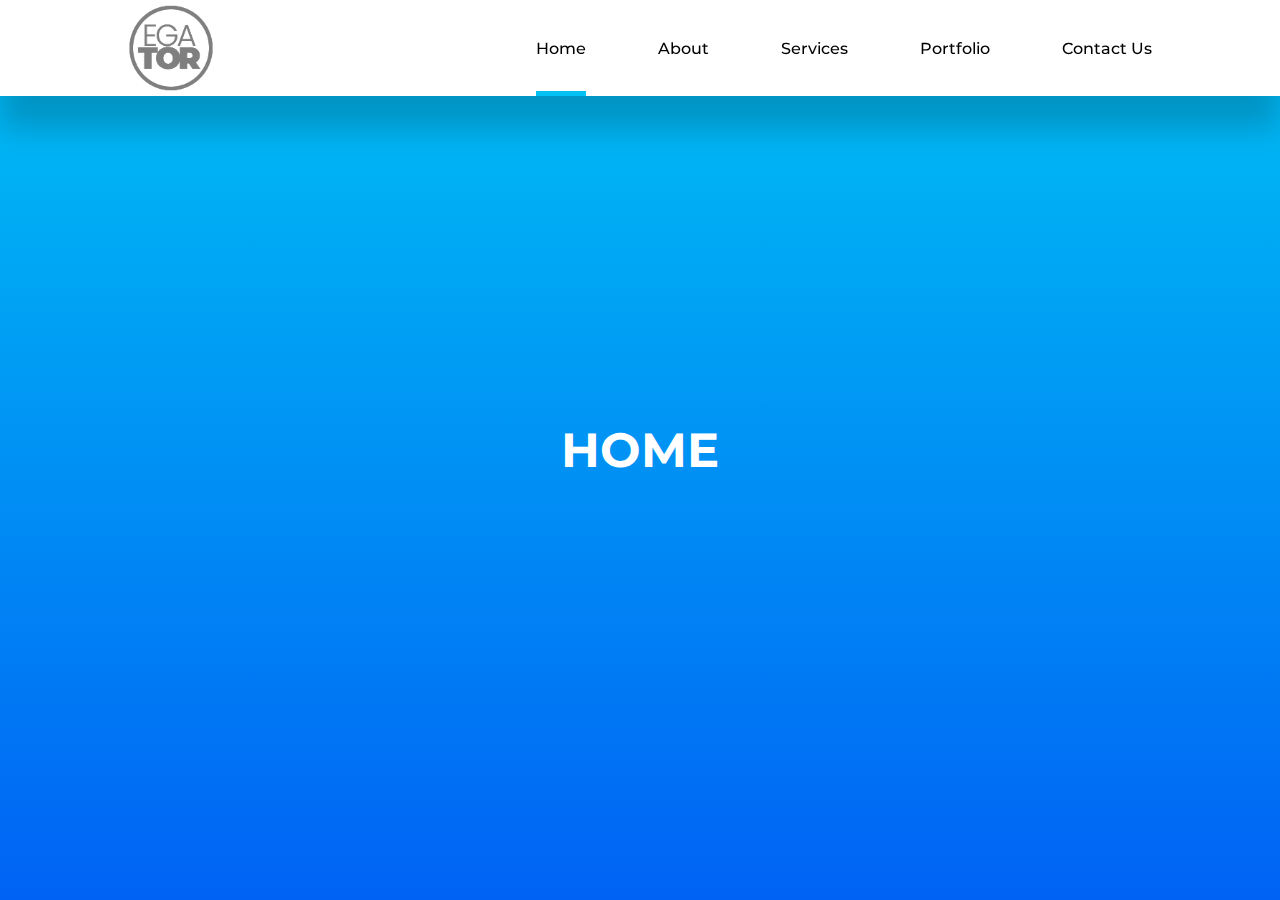
<file: index.html>
<!DOCTYPE html>
<html lang="en">
<head>
    <meta charset="UTF-8">
    <meta name="viewport" content="width=device-width, initial-scale=1.0">
    <title>Responsive Animated Nav Bar</title>
    <link rel="stylesheet" href="./style.css">
    <!-- ICONSCOUT CDN -->
    <link rel="stylesheet" href="https://unicons.iconscout.com/release/v4.0.0/css/line.css"/>
    <!-- GOOGLE FONTS -->
    <link href="https://fonts.googleapis.com/css2?family=Montserrat:wght@500;600;800;900&display=swap" rel="stylesheet">
</head>
<body>
    <nav>
        <div class="nav__container">
            <a href="index.html" class="nav__logo"><img src="./ASSETS/edited logo.png" alt="Logo"></a>
            <ul class="nav__links">
                <li><a href="index.html" class="active">Home</a></li>
                <li><a href="about.html">About</a></li>
                <li><a href="services.html">Services</a></li>
                <li><a href="portfolio.html">Portfolio</a></li>
                <li><a href="contact.html">Contact Us</a></li>
            </ul>
            <button class="nav__toggle-btn" id="nav__toggle-open"><i class="uil uil-bars"></i></button>
            <button class="nav__toggle-btn" id="nav__toggle-close"><i class="uil uil-multiply"></i></button>
        </div>
    </nav>

    <section>
        <h1>Home</h1>
    </section>

    <script src="./main.js"></script>
</body>
</html>
</file>
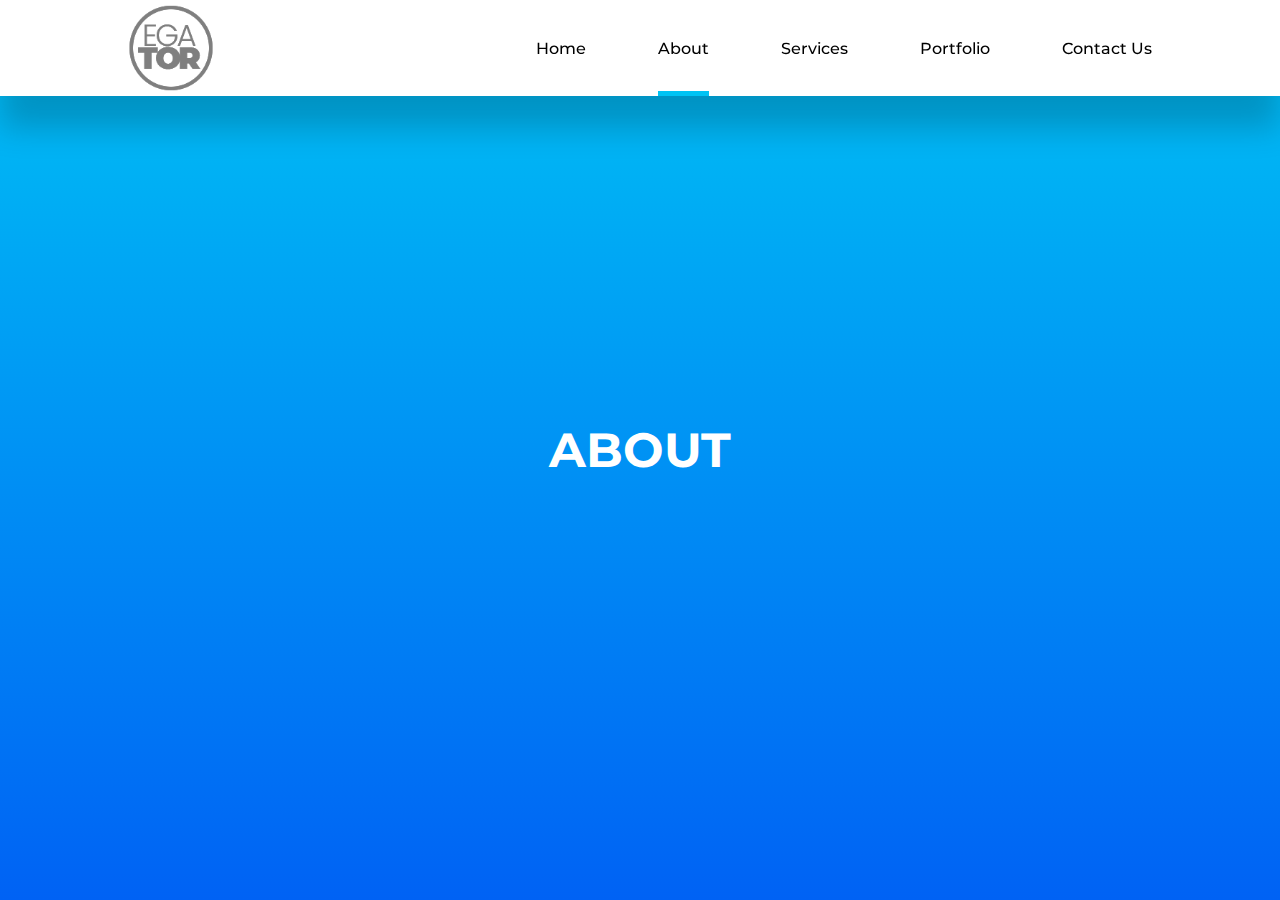
<file: about.html>
<!DOCTYPE html>
<html lang="en">
<head>
    <meta charset="UTF-8">
    <meta name="viewport" content="width=device-width, initial-scale=1.0">
    <title>Responsive Animated Nav Bar</title>
    <link rel="stylesheet" href="./style.css">
    <!-- ICONSCOUT CDN -->
    <link rel="stylesheet" href="https://unicons.iconscout.com/release/v4.0.0/css/line.css"/>
    <!-- GOOGLE FONTS -->
    <link href="https://fonts.googleapis.com/css2?family=Montserrat:wght@500;600;800;900&display=swap" rel="stylesheet">
</head>
<body>
    <nav>
        <div class="nav__container">
            <a href="index.html" class="nav__logo"><img src="./ASSETS/edited logo.png" alt="Logo"></a>
            <ul class="nav__links">
                <li><a href="index.html" >Home</a></li>
                <li><a href="about.html" class="active">About</a></li>
                <li><a href="services.html">Services</a></li>
                <li><a href="portfolio.html">Portfolio</a></li>
                <li><a href="contact.html">Contact Us</a></li>
            </ul>
            <button class="nav__toggle-btn" id="nav__toggle-open"><i class="uil uil-bars"></i></button>
            <button class="nav__toggle-btn" id="nav__toggle-close"><i class="uil uil-multiply"></i></button>
        </div>
    </nav>

    <section>
        <h1>About</h1>
    </section>

    <script src="./main.js"></script>

</body>
</html>
</file>
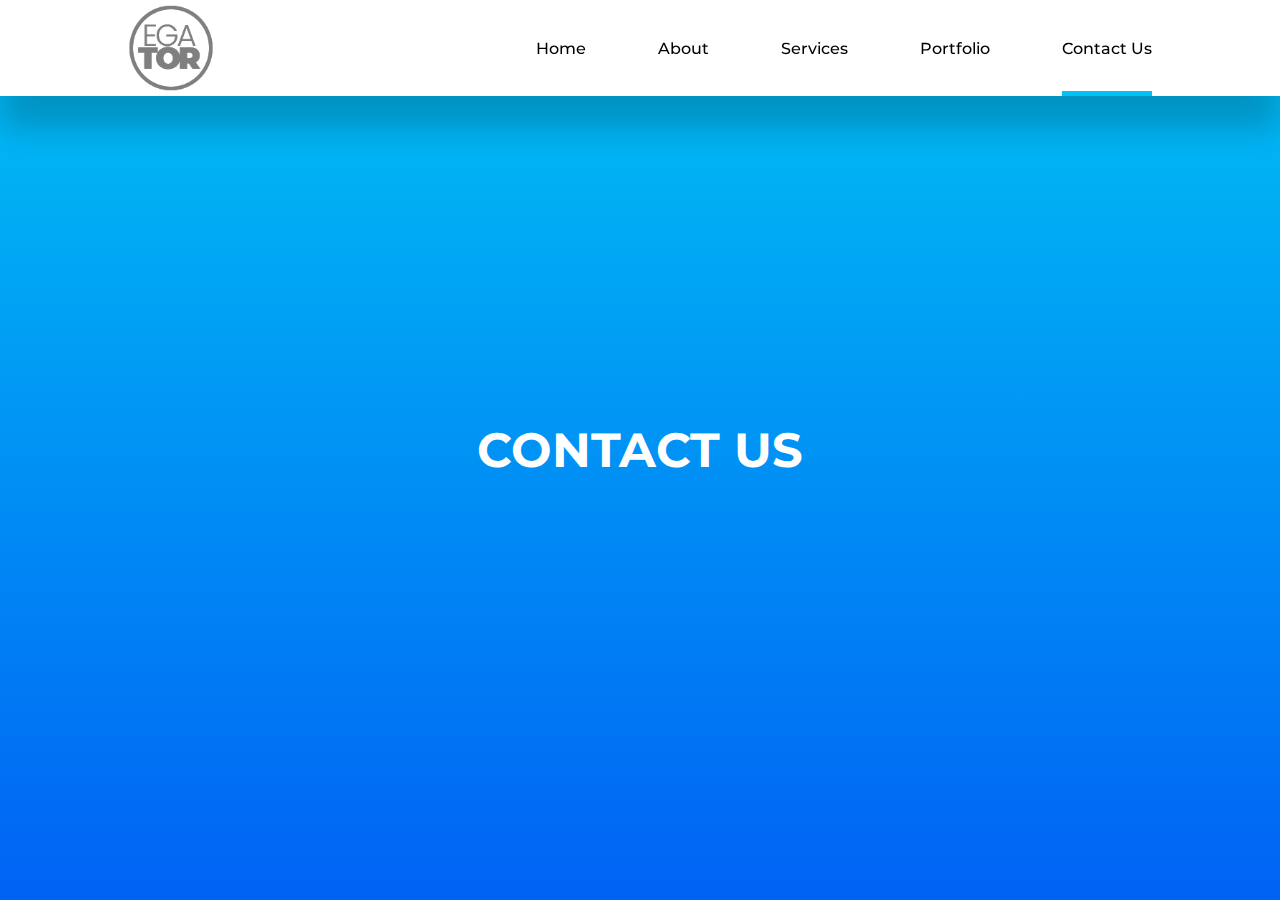
<file: contact.html>
<!DOCTYPE html>
<html lang="en">
<head>
    <meta charset="UTF-8">
    <meta name="viewport" content="width=device-width, initial-scale=1.0">
    <title>Responsive Animated Nav Bar</title>
    <link rel="stylesheet" href="./style.css">
    <!-- ICONSCOUT CDN -->
    <link rel="stylesheet" href="https://unicons.iconscout.com/release/v4.0.0/css/line.css"/>
    <!-- GOOGLE FONTS -->
    <link href="https://fonts.googleapis.com/css2?family=Montserrat:wght@500;600;800;900&display=swap" rel="stylesheet">
</head>
<body>
    <nav>
        <div class="nav__container">
            <a href="index.html" class="nav__logo"><img src="./ASSETS/edited logo.png" alt="Logo"></a>
            <ul class="nav__links">
                <li><a href="index.html" >Home</a></li>
                <li><a href="about.html">About</a></li>
                <li><a href="services.html">Services</a></li>
                <li><a href="portfolio.html">Portfolio</a></li>
                <li><a href="contact.html" class="active">Contact Us</a></li>
            </ul>
            <button class="nav__toggle-btn" id="nav__toggle-open"><i class="uil uil-bars"></i></button>
            <button class="nav__toggle-btn" id="nav__toggle-close"><i class="uil uil-multiply"></i></button>
        </div>
    </nav>

    <section>
        <h1>Contact Us</h1>
    </section>

    <script src="./main.js"></script>

</body>
</html>
</file>
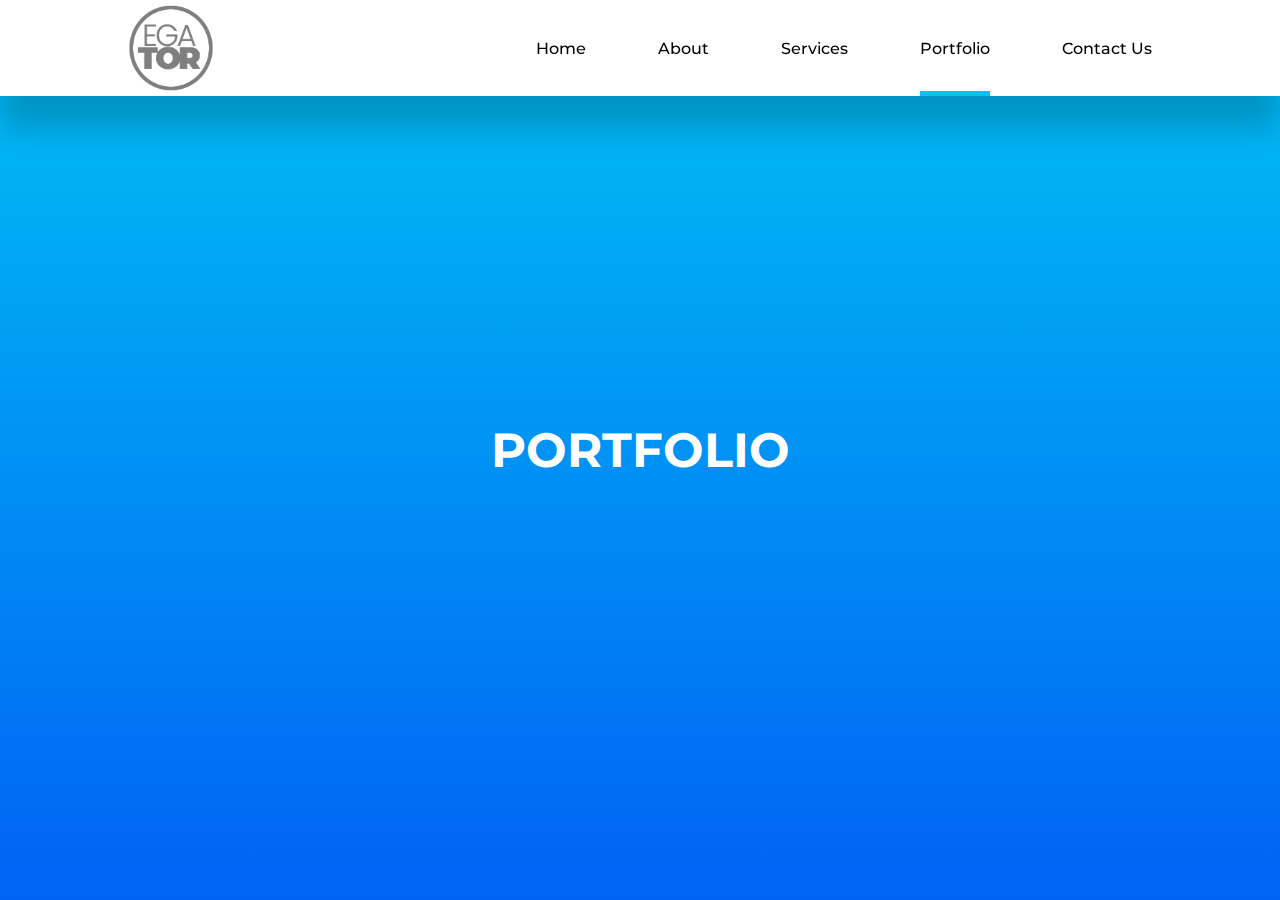
<file: portfolio.html>
<!DOCTYPE html>
<html lang="en">
<head>
    <meta charset="UTF-8">
    <meta name="viewport" content="width=device-width, initial-scale=1.0">
    <title>Responsive Animated Nav Bar</title>
    <link rel="stylesheet" href="./style.css">
    <!-- ICONSCOUT CDN -->
    <link rel="stylesheet" href="https://unicons.iconscout.com/release/v4.0.0/css/line.css"/>
    <!-- GOOGLE FONTS -->
    <link href="https://fonts.googleapis.com/css2?family=Montserrat:wght@500;600;800;900&display=swap" rel="stylesheet">
</head>
<body>
    <nav>
        <div class="nav__container">
            <a href="index.html" class="nav__logo"><img src="./ASSETS/edited logo.png" alt="Logo"></a>
            <ul class="nav__links">
                <li><a href="index.html" >Home</a></li>
                <li><a href="about.html">About</a></li>
                <li><a href="services.html">Services</a></li>
                <li><a href="portfolio.html" class="active">Portfolio</a></li>
                <li><a href="contact.html" >Contact Us</a></li>
            </ul>
            <button class="nav__toggle-btn" id="nav__toggle-open"><i class="uil uil-bars"></i></button>
            <button class="nav__toggle-btn" id="nav__toggle-close"><i class="uil uil-multiply"></i></button>
        </div>
    </nav>

    <section>
        <h1>Portfolio</h1>
    </section>

    <script src="./main.js"></script>

</body>
</html>
</file>
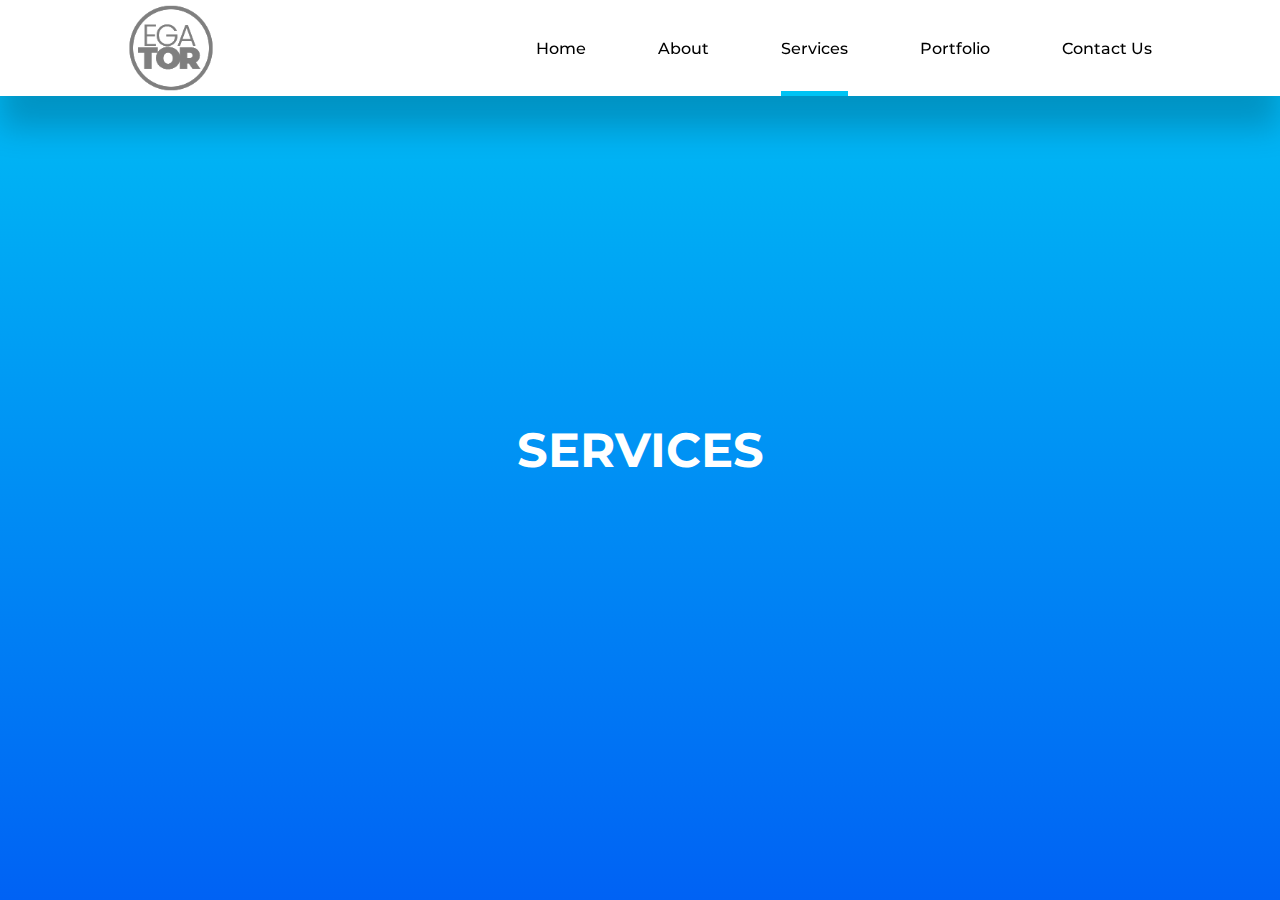
<file: services.html>
<!DOCTYPE html>
<html lang="en">
<head>
    <meta charset="UTF-8">
    <meta name="viewport" content="width=device-width, initial-scale=1.0">
    <title>Responsive Animated Nav Bar</title>
    <link rel="stylesheet" href="./style.css">
    <!-- ICONSCOUT CDN -->
    <link rel="stylesheet" href="https://unicons.iconscout.com/release/v4.0.0/css/line.css"/>
    <!-- GOOGLE FONTS -->
    <link href="https://fonts.googleapis.com/css2?family=Montserrat:wght@500;600;800;900&display=swap" rel="stylesheet">
</head>
<body>
    <nav>
        <div class="nav__container">
            <a href="index.html" class="nav__logo"><img src="./ASSETS/edited logo.png" alt="Logo"></a>
            <ul class="nav__links">
                <li><a href="index.html" >Home</a></li>
                <li><a href="about.html">About</a></li>
                <li><a href="services.html" class="active">Services</a></li>
                <li><a href="portfolio.html" >Portfolio</a></li>
                <li><a href="contact.html" >Contact Us</a></li>
            </ul>
            <button class="nav__toggle-btn" id="nav__toggle-open"><i class="uil uil-bars"></i></button>
            <button class="nav__toggle-btn" id="nav__toggle-close"><i class="uil uil-multiply"></i></button>
        </div>
    </nav>

    <section>
        <h1>services</h1>
    </section>

    <script src="./main.js"></script>

</body>
</html>
</file>
<file: style.css>
:root {
    --color-primary: #00c3f4;
    --color-primary-variant: #0062f4;
    --color-gradient: linear-gradient(var(--color-primary), var(--color-primary-variant));
    --color-white: white;
    --color-black: black;

    --container-width-lg: 80%;
    --container-width-md: 92%;
}


*, *::before, *::after {
    margin: 0;
    padding: 0;
    list-style: none;
    text-decoration: none;
    box-sizing: border-box;
    font-family: 'Montserrat', sans-serif;
}

body {
    background: var(--color-gradient);
    height: 100vh;
}

nav {
    background: var(--color-white);
    width: 100vw;
    height: 6rem;
    display: grid;
    place-items: center;
    position: fixed;
    top: 0;
    left: 0;
    z-index: 2;
    box-shadow: 0 2rem 2rem rgba(0, 0, 0, 0.2);
}

.nav__container{
    width: var(--container-width-lg);
    height: 100%;
    display: flex;
    justify-content: space-between;
    align-items: center;
}

.nav__toggle-btn{
    display: none;
}

.nav__logo {
    width: 5.4rem;
    display: grid;
    place-items: center;
}

.nav__logo img {
    width: 100%;
}

.nav__links{
    display: flex;
    align-items: center;
    gap: 4.5rem;
    height: 100%;
}

.nav__links li {
    height: 100%;
}

.nav__links li a{
    color: var(--color-black);
    font-weight: 500;
    height: 100%;
    display: flex;
    align-items: center;
    transition: color 300ms ease;
    position: relative;
}

.nav__links li a:hover{
    color: var(--color-primary);
}

.nav__links li a.active::after{
    content: '';
    display: block;
    background: var(--color-primary);
    height: 5px;
    width: 100%;
    position: absolute;
    bottom: 0;
}

section {
    display: grid;
    place-items: center;
    height: 100vh;
}

section h1 {
    text-transform: uppercase;
    color: var(--color-white);
    font-size: 3rem;
}



/* MEDIA QUERIES (medium and small screens) */
@media screen and (max-width:1024px) {
    .nav__container {
            width: var(--container-width-md);
            position: relative;
        }

    .nav__links {
            position: absolute;
            top: 100%;
            right: 0;
            flex-direction: column;
            gap: 0;
            align-items: flex-start;
            display: none;
            perspective: 1000px;
        }

    .nav__links li {
        width: 100%;
        box-shadow: -2rem 4rem 4rem rgba(0, 0, 0, 0.2);
    }

    /*========= ANIMATION 1 ============*/

    /* .nav__links li {
        transform: rotateZ(-90deg) rotateY(90deg);
        transform-origin: top right;
        animation: animation1 1s ease forwards;
        opacity: 0;
    }

    .nav__links li:nth-child(2) {
        animation-delay: 300ms;
        transform-origin: top left;
        transform: rotateZ(90deg) rotateY(-90deg);
    }

    .nav__links li:nth-child(3) {
        animation-delay: 600ms;
    }

    .nav__links li:nth-child(4) {
        animation-delay: 900ms;
        transform-origin: top left;
        transform: rotateZ(90deg) rotateY(-90deg);
    }


    .nav__links li:nth-child(5) {
        animation-delay: 1.2s;
    }

    @keyframes animation1 {
        to {
            transform: rotate(0);
            opacity: 1;
        }
    } */




      /*========= ANIMATION 2 ============*/

      /* .nav__links li {
        animation: animation2 1s ease 0s forwards;
        transform: rotateY(90deg) rotateX(90deg);
        transform-origin: top right;
        opacity: 0;
      }

      .nav__links li:nth-child(2) {
        animation-delay: 300ms;
      }
      .nav__links li:nth-child(3) {
        animation-delay: 600ms;
      }
      .nav__links li:nth-child(4) {
        animation-delay: 900ms;
      }
      .nav__links li:nth-child(5) {
        animation-delay: 1200ms;
      }

      @keyframes animation2 {
        to {
            transform: rotate(0);
            opacity: 1;
        }
      } */









/*========= ANIMATION 3 ============*/
      /* .nav__links li {
        animation: animation3 1s ease 0s forwards;
        transform: rotateX(90deg);
        transform-origin: top;
        opacity: 0;
      }

      .nav__links li:nth-child(2) {
        animation-delay: 300ms;
      }
      .nav__links li:nth-child(3) {
        animation-delay: 600ms;
      }
      .nav__links li:nth-child(4) {
        animation-delay: 900ms;
      }
      .nav__links li:nth-child(5) {
        animation-delay: 1200ms;
      }

      @keyframes animation3 {
        to {
            transform: rotate(0);
            opacity: 1;
        }
      } */










      
/*========= ANIMATION 4 ============*/

/* .nav__links li {
    animation: animation4 1s ease 0s forwards;
    transform-origin: top;
    opacity: 0;
  }

  .nav__links li:nth-child(2) {
    animation-delay: 300ms;
  }
  .nav__links li:nth-child(3) {
    animation-delay: 600ms;
  }
  .nav__links li:nth-child(4) {
    animation-delay: 900ms;
  }
  .nav__links li:nth-child(5) {
    animation-delay: 1200ms;
  }

  @keyframes animation4 {
    0% {
        transform: scale(1);
    }

    50% {
        transform: scale(1.1);
    }

    100% {
        transform: scale(1);
        opacity: 1;
    }
  } */













  /*========= ANIMATION 5 ============*/

  .nav__links {
    perspective: none;
  }

  .nav__links li {
    animation: animation5 1s ease 0s forwards;
    transform-origin: right;
    transform: rotateY(-90deg);
  }

  .nav__links li:nth-child(2) {
    animation-delay: 300ms;
  }
  .nav__links li:nth-child(3) {
    animation-delay: 600ms;
  }
  .nav__links li:nth-child(4) {
    animation-delay: 900ms;
  }
  .nav__links li:nth-child(5) {
    animation-delay: 1200ms;
  }

  @keyframes animation5 {
    to {
        transform: rotate(0);
    }
  }





















































    .nav__links li a {
        background: var(--color-white);
        height: 4rem;
        width: 100%;
        display: flex;
        align-items: center;
        padding: 0 5rem 0 2.5rem;
        border-top: 1px solid #b3d8e1;
    }

    .nav__links li a.active::after {
        display: none;
    }

    .nav__toggle-btn {
        display: inline-block;
        font-size: 2rem;
        color: var(--color-black);
        border: none;
        background: transparent;
        cursor: pointer;
    }

    #nav__toggle-close {
        display: none;
    }

    section h1 {
        font-size: 2.2rem;
    }

}
</file>
